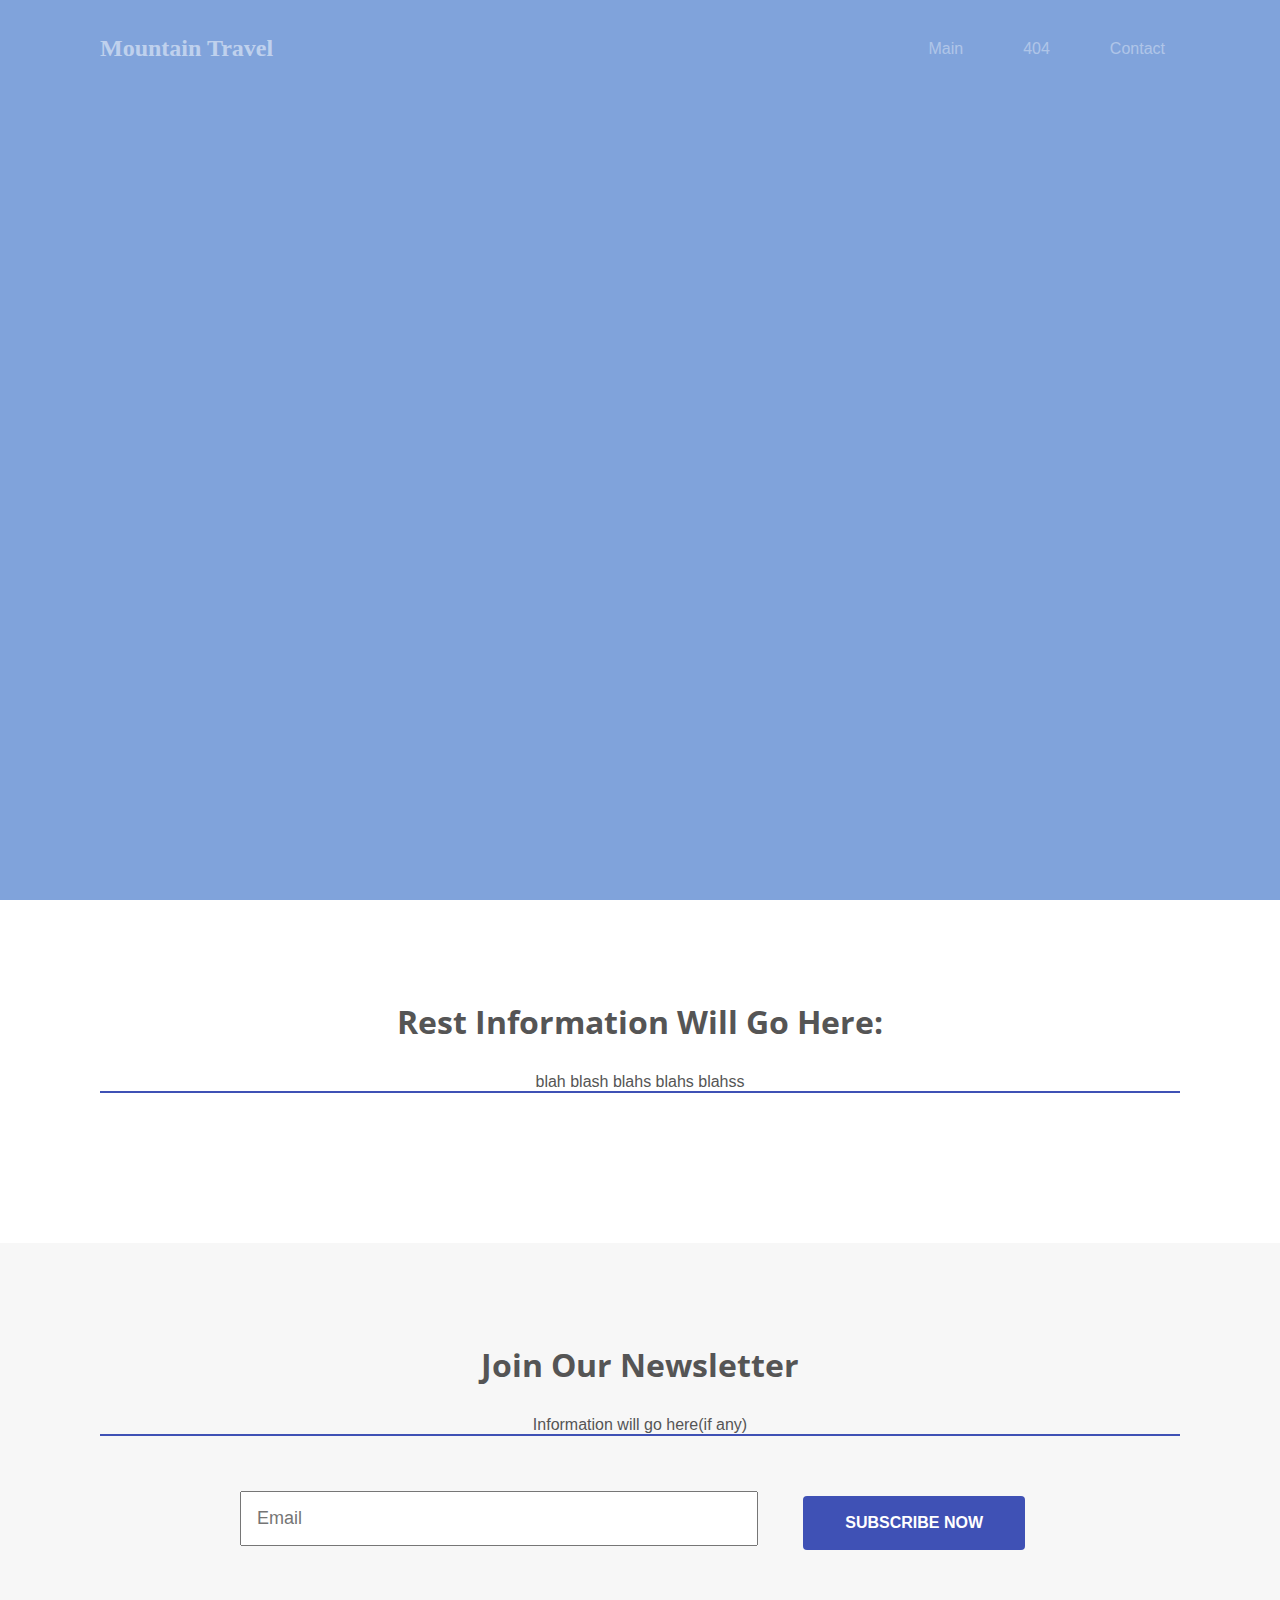
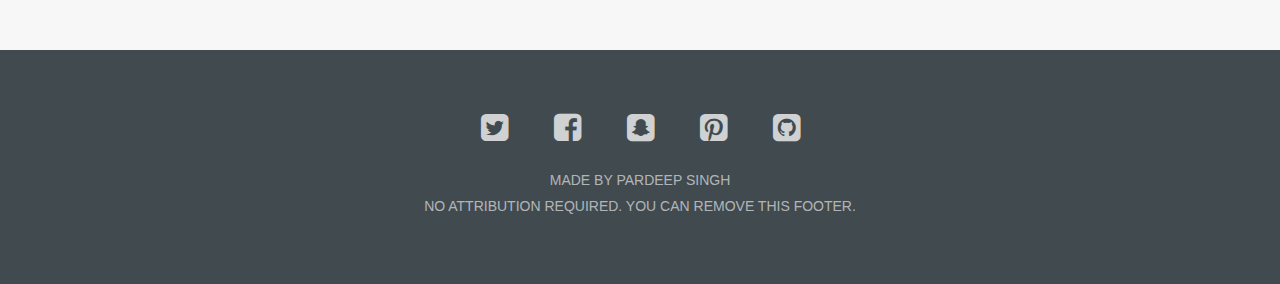
<file: FE/index.html>
<!doctype html>
<html>
    <meta charset ="utf-8">
    <meta name ="viewport" content="width=device-width, intial-scale=1">
    <title>Custom Coding</title>
    <link href="https://fonts.googleapis.com/css?family=Open+Sans" rel="stylesheet">
    <link href="https://fonts.googleapis.com/css?family=Quicksand" rel="stylesheet">
    <link rel="stylesheet" href="https://maxcdn.bootstrapcdn.com/font-awesome/4.6.0/css/font-awesome.min.css">
     
    <link rel="stylesheet" href="./style.css">
    
    </head>
    <body>
        <header>
            <h2 href="#"> Mountain Travel</h2>
            <nav>
               <li><a href="#">Main</a> </li> 
                <li><a href="#">404</a> </li>
                <li><a href="#">Contact</a> </li>
                
            </nav>
        </header>
            
        <section class="hero">
            <div class="background-image" style="background-image: url(https://wallpaper-house.com/data/out/7/wallpaper2you_139824.jpg)"></div>
                <div class="hero-content-area">
                <h1>Mountain Travel</h1>
                    <h3> Unmissable Adventure Tours Around the World</h3>
                <a href="#" class="btn">Contact Us</a>
                </div>
                
        </section>
        
        <section class="destinations">
        <h3 class="title">Rest information will go here:</h3>
            <p>blah blash blahs blahs blahss</p>
            <hr>
           
        </section>
       
        <section class="contact">
		<h3 class="title">Join our newsletter</h3>	
		<p>Information will go here(if any)</p>
		<hr>

		<form>
			<input type="email" placeholder="Email">
			<a href="#" class="btn">Subscribe now</a>
		</form>
	    </section>

        <footer >
            <ul>
                <li><a href="#"><i class="fa fa-twitter-square"></i></a></li>
                <li><a href="#"><i class="fa fa-facebook-square"></i></a></li>
                <li><a href="#"><i class="fa fa-snapchat-square"></i></a></li>
                <li><a href="#"><i class="fa fa-pinterest-square"></i></a></li>
                <li><a href="#"><i class="fa fa-github-square"></i></a></li>
            </ul>
            <p>Made by Pardeep Singh</p>
            <p>No attribution required. you can remove this footer.</p>
        </footer>
        
    </body>
</html>
</file>
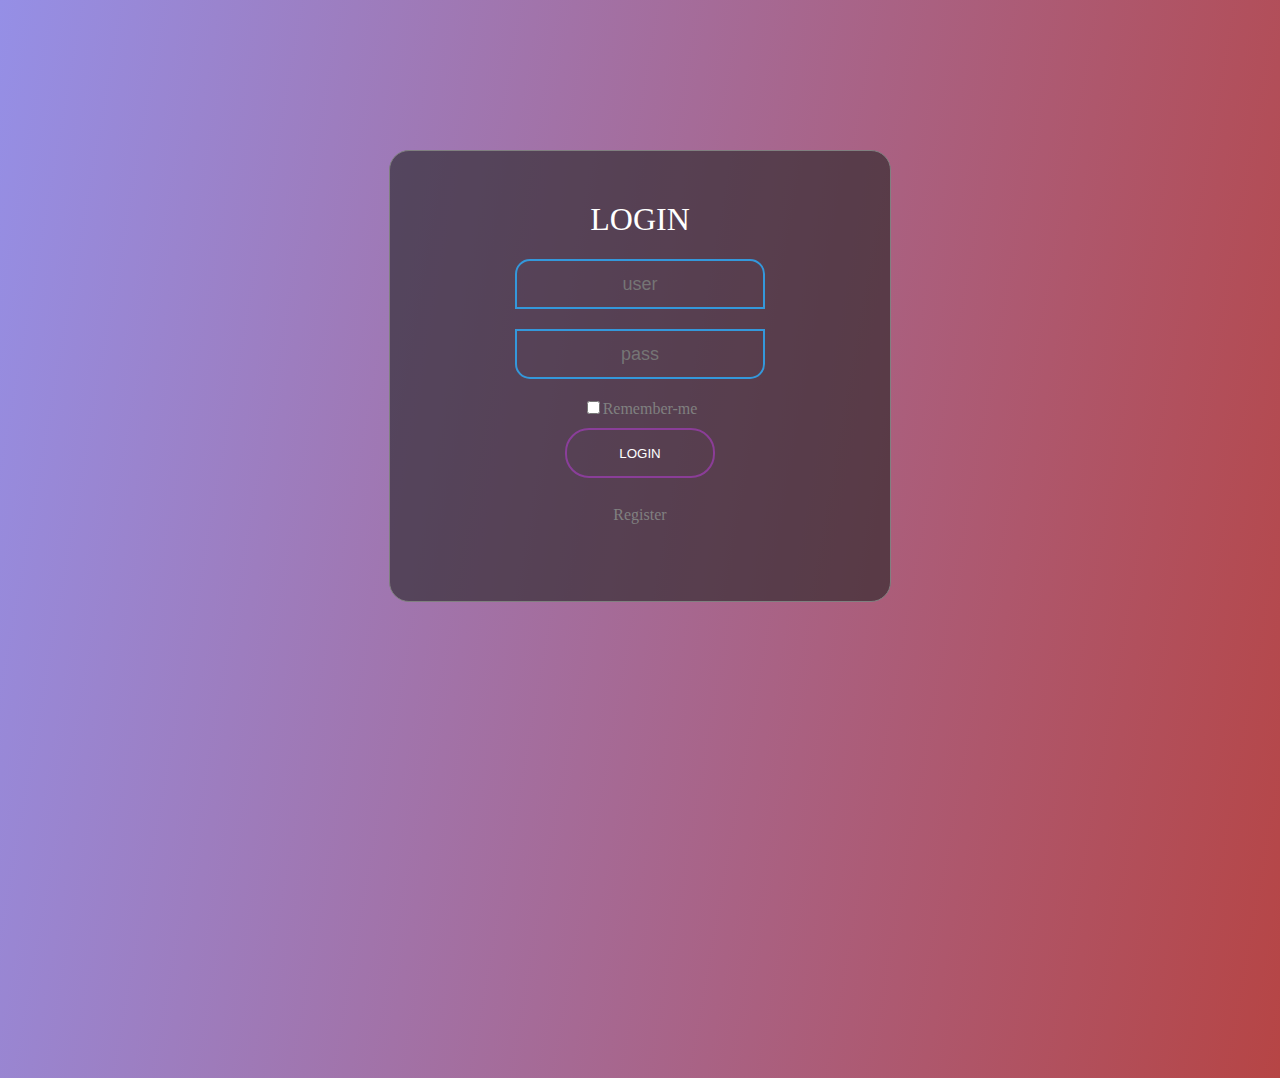
<file: FE/login.html>
<html>
    <title>Login</title>
    <link rel="stylesheet" href="./login.css">
    <body>
    <section id="home-login">
      <div class="container-login login">
        <form class="box-login">
               
          <h1>LOGIN</h1>
          
          <input type="text" name="" placeholder="user"><br>
          <input type="password" name="" placeholder="pass"><br>
          <input type="checkbox" name=""><span>Remember-me</span>
          <input type="submit" name="" value="Login"><br>
          <a href="#">Register</a><br>
        </form>
      </div>
    </section>
      
      <br>
      <br>
      </body>
      </html>
</file>
<file: FE/style.css>
/*
!!!!!!!!!!!!!!!!!!!!!!!!!!!!!!!!!!!!!!!!!!!!!!!!!!
General Configurations
!!!!!!!!!!!!!!!!!!!!!!!!!!!!!!!!!!!!!!!!!!!!!!!!!
*/
* {
    margin: 0;
    padding: 0;
    -webkit-box-sizing: border-box;
            box-sizing: border-box;
}
html{
    font: normal 16px sans-serif;
    color: #555;
}
ul, nav{
    list-style: none;
}
/*nav-bar style*/
nav{
    list-style: none;
}
a{
    text-decoration: none;
    opacity: 0.75;
    margin: 0 15px;
    color: white;
    cursor: pointer;
}
a:hover{
    opacity: 1;
}
a.btn{
    border-radius: 4px;
    text-transform: uppercase;
    font-weight: bold;
    text-align: center;
    background-color: #3f51b5;
    opacity: 1;
    margin-top: 10px;
    color: white
}


section{
    display: -webkit-box;
    display: -ms-flexbox;
    display: flex;
    -webkit-box-orient: vertical;
    -webkit-box-direction: normal;
        -ms-flex-direction: column;
            flex-direction: column;
    -webkit-box-align: center;
        -ms-flex-align: center;
            align-items: center;
    padding: 100px;
}

/*
!!!!!!!!!!!!!!!!!!!!!!!!!!!!!!!!!!!!!!!!!!!!!!!!!!!!!!!!!!!!!!!!!!!!!!!!!!!!!!!
Header Configurations
!!!!!!!!!!!!!!!!!!!!!!!!!!!!!!!!!!!!!!!!!!!!!!!!!!!!!!!!!!!!!!!!!!!!!!!!!!!!!!!!
*/

header{
    position: absolute;
    top: 0;
    left: 0;
    z-index: 10;
    width: 100%;
    display: -webkit-box;
    display: -ms-flexbox;
    display: flex;
    /* flex-direction: column; */
    -webkit-box-pack: justify;
        -ms-flex-pack: justify;
            justify-content: space-between;
    -webkit-box-align:center;
        -ms-flex-align:center;
            align-items:center;
    padding: 35px 100px 0;
    -webkit-animation: 1s fadein 0.5s forwards;
            animation: 1s fadein 0.5s forwards;
    opacity: 0.5;
    color: white;
}
@-webkit-keyframes fadein{
    100%{
        opacity: 1;
    }
}
@keyframes fadein{
    100%{
        opacity: 1;
    }
}

header h2{
    font-family: "Quicksand, sans-serif";
    color: white;
}

header nav{
    display: -webkit-box;
    display: -ms-flexbox;
    display: flex;
    margin-right: -15px;
}
header nav li{
    margin: 0 15px;
    color: white;
}
@media (max-width: 1000px){
	header{
		padding: 20px 50px;
	}
}


@media (max-width: 700px){
	header{
		-webkit-box-orient: vertical;
		-webkit-box-direction: normal;
		    -ms-flex-direction: column;
		        flex-direction: column;		
	}

	header h2{
		margin-bottom: 15px;
	}
}



/*
!!!!!!!!!!!!!!!!!!!!!!!!!!!!!!!!!!!!!!!!!!!!!!!!!!!!!!!!!!!!!!!!!!!!!!!!!!!!!!!!!!!
Cover and Image Animation configuration
!!!!!!!!!!!!!!!!!!!!!!!!!!!!!!!!!!!!!!!!!!!!!!!!!!!!!!!!!!!!!!!!!!!!!!!!!!!!!!!!!!
*/
.hero{
    /* top:200px; */
    position: relative;
    -webkit-box-pack: center;
        -ms-flex-pack: center;
            justify-content: center;
    text-align: center;
    min-height: 100vh;
    color: white;
}
.hero .background-image{
    position: absolute;
    top: 0;
    left: 0;
    width: 100%;
    height: 100%;
    background-size: cover;
    z-index: -1;
    background-color: #80a3db;
    -webkit-animation: 15s change 1s forwards;
            animation: 15s change 1s forwards;
    -webkit-animation-iteration-count:infinite;
            animation-iteration-count:infinite;
}

@keyframes change{
    0%{
     background-image: url(https://wallpaper-house.com/data/out/7/wallpaper2you_139824.jpg); 
    }
    25%{
       background-image: url(http://www.hdnicewallpapers.com/Walls/Big/Mountain/Wonderful_Nature_Look_of_Mountain_HD_Photos.jpg);
    }
    50%{
        background-image: url(https://wallpapersite.com/images/wallpapers/dark-mountains-2560x1440-stars-hd-6406.jpg);
        
    }
    75%{
        background-image: url(https://images7.alphacoders.com/290/thumb-1920-290072.jpg);
        
    }
    100%{
        background-image: url(https://wallpapercave.com/wp/R6ZWbAb.jpg);
        
    }
}
.hero h1{
    font: bold 60px "Open Sans", sans-serif;
    margin-bottom: 40px;
    color: white;
}
.hero h3{
    font: normal 28px "Open Sans", sans-serif;
    margin-bottom: 40px;
    color: white;
}
.hero a.btn{
    padding: 20px 46px;
}
.hero-content-area{
    opacity: 0;
    margin-top: 100px;
    -webkit-animation: 1s slidefade 1s forwards;
            animation: 1s slidefade 1s forwards;
}
@-webkit-keyframes slidefade{
    100%{
        opacity: 1;
        margin: 0;
    }
}
@keyframes slidefade{
    100%{
        opacity: 1;
        margin: 0;
    }
}


.grid{
    width: 100%;
    display: -webkit-box;
    display: -ms-flexbox;
    display: flex;
    -ms-flex-wrap: wrap;
        flex-wrap: wrap;
    -webkit-box-pack: center;
        -ms-flex-pack: center;
            justify-content: center;
}

hr{
    width: 100%;
    height: 2px;
    background-color: #3f51b5;
    border: 0;
    margin-bottom: 50px;
}



@media (max-width: 800px){

	.hero{
		min-height: 600px;
	}
	.hero h1{
		font-size: 48px;
	}

	.hero h3{
		font-size: 24px;
	}

	.hero a.btn{
		padding: 15px 40px;
	}

}


/*
!!!!!!!!!!!!!!!!!!!!!!!!!!!!!!!!!!!!!!!!!!!!!!!!!!!!!!!!!!!!!!!!!!!!!!!!!!!!!!!!!!!!!!!!!!!!!1
Section Configurations
!!!!!!!!!!!!!!!!!!!!!!!!!!!!!!!!!!!!!!!!!!!!!!!!!!!!!!!!!!!!!!!!!!!!!!!!!!!!!!!!!!!!!!!!!!!!!!
*/
section h3.title{
    text-transform: capitalize;
    font: bold 32px "Open Sans", sans-serif;
    margin-bottom: 30px;
    text-align: center;
}


.destinations .grid li{
    height: 350px;
    padding: 20px;
    background-clip: content-box;
    background-size: cover;
    background-position: center;
}

.destinations .grid li.small{
    -ms-flex-preferred-size: 30%;
        flex-basis: 30%;
}

.destnations .grid li.large{
    -ms-flex-preferred-size: 70%;
        flex-basis: 70%;
}







/*---------------------
 	Contact Section
---------------------*/

.contact{
	background-color: #f7f7f7;
}

.contact form{
	display: -webkit-box;
	display: -ms-flexbox;
	display: flex;
	-webkit-box-align: center;
	    -ms-flex-align: center;
	        align-items: center;
	-webkit-box-pack: center;
	    -ms-flex-pack: center;
	        justify-content: center;
	-ms-flex-wrap: wrap;
	    flex-wrap: wrap;

	max-width: 800px;
	width: 80%;
}

.contact form input{
	padding: 15px;
	-webkit-box-flex: 1;
	    -ms-flex: 1;
	        flex: 1;
	margin-right: 30px;
	font-size: 18px;
	color: #555;
}

.contact form .btn{
	padding: 18px 42px;
}


@media (max-width: 800px){

	.contact form input{
		-ms-flex-preferred-size: 100%;
		    flex-basis: 100%;
		margin: 0 0 20px 0;
	}

}




/*-------------
 	Footer
-------------*/

footer{
	display: -webkit-box;
	display: -ms-flexbox;
	display: flex;
	-webkit-box-orient: vertical;
	-webkit-box-direction: normal;
	    -ms-flex-direction: column;
	        flex-direction: column;
	-webkit-box-align: center;
	    -ms-flex-align: center;
	        align-items: center;
	text-align: center;
	color: #fff;
	background-color: #414a4f;
	padding: 60px 0;
}

footer ul{
	display: -webkit-box;
	display: -ms-flexbox;
	display: flex;
	margin-bottom: 25px;
	font-size: 32px;
}

footer ul li{
	margin: 0 8px;	
}

footer ul li:first-child{
	margin-left: 0;	
}

footer ul li:last-child{
	margin-right: 0;	
}

footer p{
	text-transform: uppercase;
	font-size: 14px;
	color: rgba(255,255,255,0.6);
	margin-bottom: 10px;
}

footer p a{
	color: #fff;
}

@media (max-width: 700px){

	footer{
		padding: 80px 15px;
	}

}
</file>
<file: FE/login.css>
html {
    background: linear-gradient(100deg, rgb(149, 143, 230), rgb(182, 69, 69));
  }
  #home-login {
    margin-top: 70px;
    height: 100%;
  }
  
  .container-login {
    height: 450px;
    width: 500px;
    border: 1px solid grey;
    margin: 150 auto;
    text-align: center;
    background: rgba(35,35,35,0.6);
    border-radius: 20px;
    transition: 1s;
  }
  
  .login:hover {
    background: #232323;
    box-shadow: 0 0 10px #0f0,
          0 0 20px #0f0,
          0 0 30px #0f0,
          0 0 40px #0f0,
          0 0 50px #0f0;
    animation: logobox 5s linear infinite;
  }
  
  @keyframes logobox {
    0% {
      filter: hue-rotate(0deg);
    }
  
    100% {
      filter: hue-rotate(360deg);
    }
  }
  
  .box-login h1{
    color: white;
    text-transform: uppercase;
    font-weight: 500;
    font-size: 2em;
    margin-top: 50px;
  }
  
  .box-login input[type = "text"] {
    border-radius: 15px 15px 0 0;
    font-size: 18px;
  }
  
  .box-login input[type = "password"] {
    border-radius: 0 0 15px 15px;
    font-size: 18px;
  }
  
  .box-login input[type = "text"],.box-login input[type = "password"]{
    border:0;
    background: none;
    display: block;
    margin: 1px auto;
    text-align: center;
    border: 2px solid #3498db;
    padding: 14px 10px;
    height: 50px;
    width: 250px;
    outline: none;
    color: white;
    transition: 0.25s;
  }
  
  .box-login input[type = "text"]:hover,.box-login input[type = "password"]:hover{
    width: 300px;
    border-color: rgba(189, 59, 223, 0.5);
    border-radius: 24px;
  }
  
  .box-login input[type = "text"]:focus:hover,.box-login input[type = "password"]:focus:hover{
    width: 300px;
    border-color: rgba(189, 59, 223, 0.5);
    border-radius: 24px;
  }
  
  .box-login input[type = "text"]:focus,.box-login input[type = "password"]:focus{
    border-color: rgba(189, 59, 223, 0.5);
    border-radius: 24px;
  }
  
  .box-login input[type = "submit"]{
    width: 150px;
    height: 50px;
    border:0;
    background: none;
    display: block;
    margin: 10px auto;
    text-align: center;
    border: 2px solid rgba(189, 59, 223, 0.5);
    padding: 10px 30px;
    outline: none;
    color: white;
    border-radius: 24px;
    transition: 1s;
    cursor: pointer;
    text-transform: uppercase;
  }
  
  .box-login input[type = "submit"]:hover{
    background: linear-gradient(to bottom right, #430F92, #4728C5);
    border: 2px solid transparent;
  }
  
  .box-login a {
    color: grey;
    text-decoration: none;
  }
  
  .box-login a:hover {
    color: white;
    text-decoration: none;
  }
  
  .box-login span {
    color: grey;
  }
</file>
